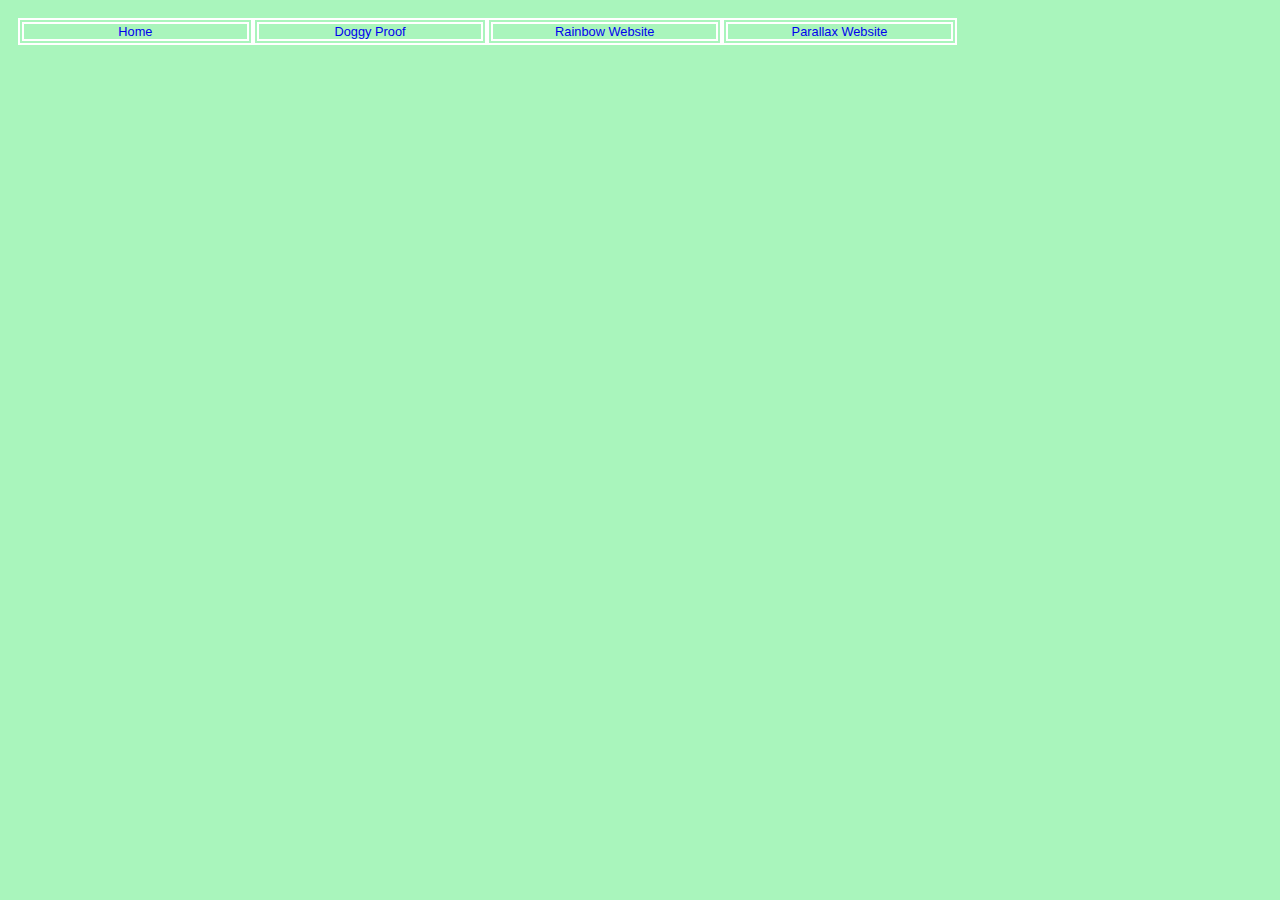
<file: index.html>
<!DOCTYPE html>
<html>
<head>
  <title>Portfolio Website</title>
  <link href="style3.css" rel="stylesheet">
</head>
<body>
<ul id="navigation">
  <li><a href="index.html">Home</a></li>
  <li><a href="https://cdn.rawgit.com/KatieG511/Final-Project/master/DoggyProof-master%206/Dogintro.html">Doggy Proof</a></li>
  <li><a href="https://cdn.rawgit.com/KatieG511/Final-Project/master/First%20Website/Intro.html">Rainbow Website</a></li> 
  <li><a href="https://cdn.rawgit.com/KatieG511/Final-Project/master/Parallax%20Demo%20website/index.html">Parallax Website</a></li>
</body> 
</html>
</file>
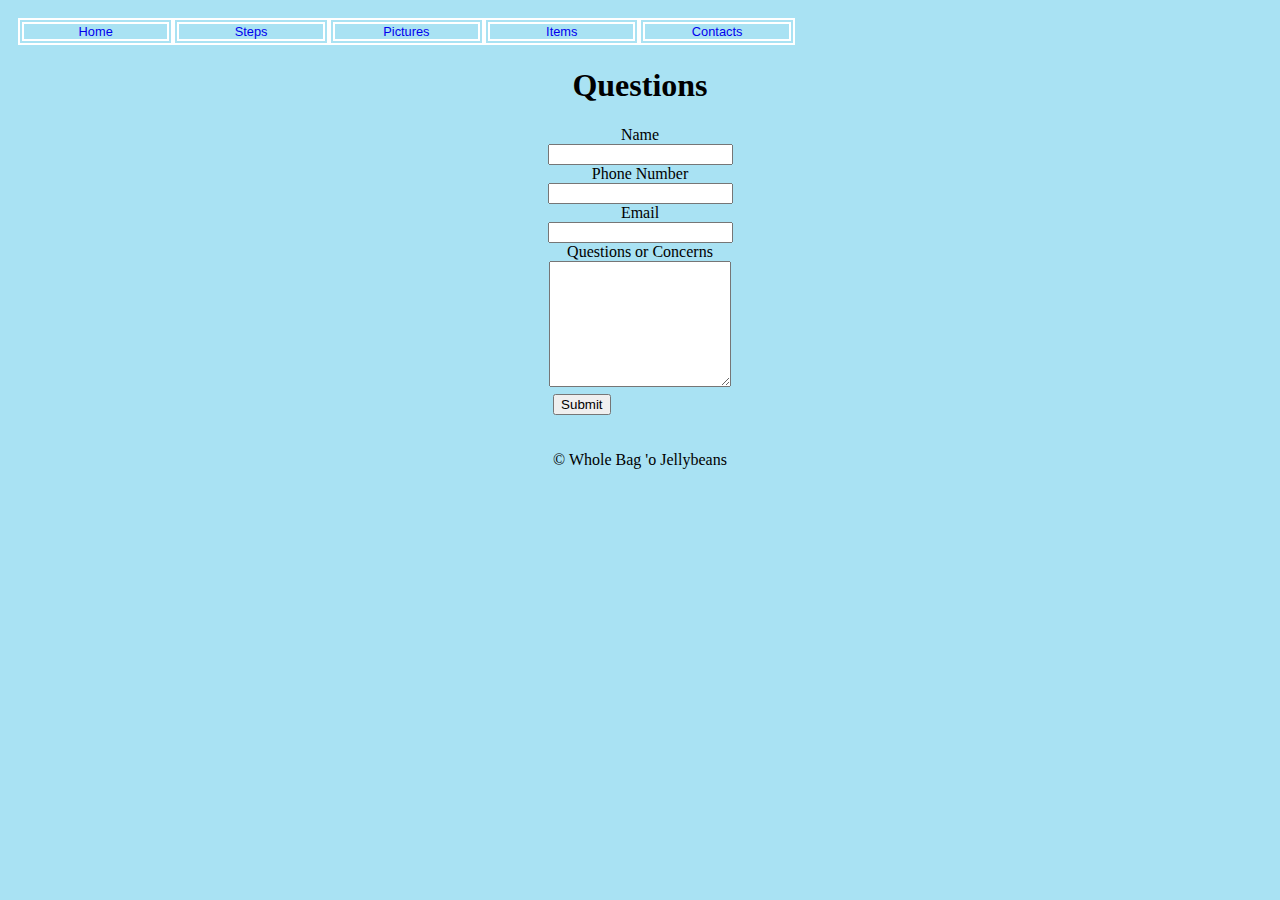
<file: DoggyProof-master 6/contacts2.html>
<!DOCTYPE html>
<html>
<head>
<title>How to: Puppy-proof</title>
<link href= "style2.css" rel= "stylesheet">
<link rel="shortcut icon" type="image/png" href="favicon.ico">
<meta name="description" content="Make sure your puppy is safe!">
<meta name="keywords" content="Puppy, dogs, safe, safety, chords, plants, sharp, items, animals, happy, pets, food, chew toy, toes">
<meta name="author" content="Group">

</head>

<center>
	
<body>
	
<ul id="navigation">
	<li><a href= "Dogintro.html">Home</a></Li>
	<li><a href= "Steps2.html">Steps</a></Li>
	<li><a href= "pictures2.html">Pictures</a></Li>
	<li><a href= "items2.html">Items</a></Li>
	<li><a href= "contacts2.html">Contacts</a></Li>
</ul>

<br>

<div class="ss-form-container"><div class="ss-header-image-container"><div class="ss-header-image-image"><div class="ss-header-image-sizer"></div></div></div>
<div class="ss-top-of-page"><div class="ss-form-heading"><h1 class="ss-form-title" dir="ltr">Questions</h1>


</div></div>
<div class="ss-form"><form action="https://docs.google.com/a/paduaacademy.org/forms/d/1UUrKlU2AusqHazXUTTmM4OQa4vjOKc9ziJuPQ4-FYgM/formResponse" method="POST" id="ss-form" target="secret-frame" onsubmit=""><ol role="list" class="ss-question-list" style="padding-left: 0">
<div class="ss-form-question errorbox-good" role="listitem">
<div dir="auto" class="ss-item  ss-text"><div class="ss-form-entry">
<label class="ss-q-item-label" for="entry_1301044403"><div class="ss-q-title">Name
</div>

<div class="ss-q-help ss-secondary-text" dir="auto"></div></label>
<input type="text" name="entry.1301044403" value="" class="ss-q-short" id="entry_1301044403" dir="auto" aria-label="Name  " title="">
<div class="error-message" id="1568312972_errorMessage"></div>
</div></div></div> <div class="ss-form-question errorbox-good" role="listitem">
<div dir="auto" class="ss-item  ss-text"><div class="ss-form-entry">
<label class="ss-q-item-label" for="entry_1624941778"><div class="ss-q-title">Phone Number 
</div>

<div class="ss-q-help ss-secondary-text" dir="auto"></div></label>
<input type="text" name="entry.1624941778" value="" class="ss-q-short" id="entry_1624941778" dir="auto" aria-label="Phone Number   " title="">
<div class="error-message" id="1723858141_errorMessage"></div>
</div></div></div> <div class="ss-form-question errorbox-good" role="listitem">
<div dir="auto" class="ss-item  ss-text"><div class="ss-form-entry">
<label class="ss-q-item-label" for="entry_1916997714"><div class="ss-q-title">Email 
</div>

<div class="ss-q-help ss-secondary-text" dir="auto"></div></label>
<input type="text" name="entry.1916997714" value="" class="ss-q-short" id="entry_1916997714" dir="auto" aria-label="Email   " title="">
<div class="error-message" id="1772766145_errorMessage"></div>
</div></div></div> <div class="ss-form-question errorbox-good" role="listitem">
<div dir="auto" class="ss-item  ss-paragraph-text"><div class="ss-form-entry">
<label class="ss-q-item-label" for="entry_1322889470"><div class="ss-q-title">Questions or Concerns 
</div>

<div class="ss-q-help ss-secondary-text" dir="auto"></div></label>
<textarea name="entry.1322889470" rows="8" cols="0" class="ss-q-long" id="entry_1322889470" dir="auto" aria-label="Questions or Concerns   "></textarea>
<div class="error-message" id="98046055_errorMessage"></div>

</div></div></div>

<input type="hidden" name="draftResponse" value="[,,&quot;-4720216091326718635&quot;]
">
<input type="hidden" name="pageHistory" value="0">

<input type="hidden" name="fvv" value="0">


<input type="hidden" name="fbzx" value="-4720216091326718635">

<div class="ss-item ss-navigate"><table id="navigation-table"><tbody><tr><td class="ss-form-entry goog-inline-block" id="navigation-buttons" dir="ltr">
<input type="submit" name="submit" value="Submit" id="ss-submit" class="jfk-button jfk-button-action ">


<!-- Form Redirect -->

<!-- Hidden iframe -->
<iframe name="secret-frame" width="0" height="0" border="0" style="display: none;"></iframe>

<!-- Script to redirect to a custom page -->
<script>
// replace "ss-submit" with the ID of your submit button
document.getElementById("ss-submit").addEventListener("click", function(){
  // adds a delay because the results page loads before the form has a chance to submit
  setTimeout(function() {
    // replace the url in quotes below to where you want to the user to be redirected to
    window.location = "response.html";
  }, 1000);
});

</script>



<br>
<br>
<br>

<footer>
&copy; Whole Bag 'o Jellybeans
</footer>
</body>
</center>
</html>
</file>
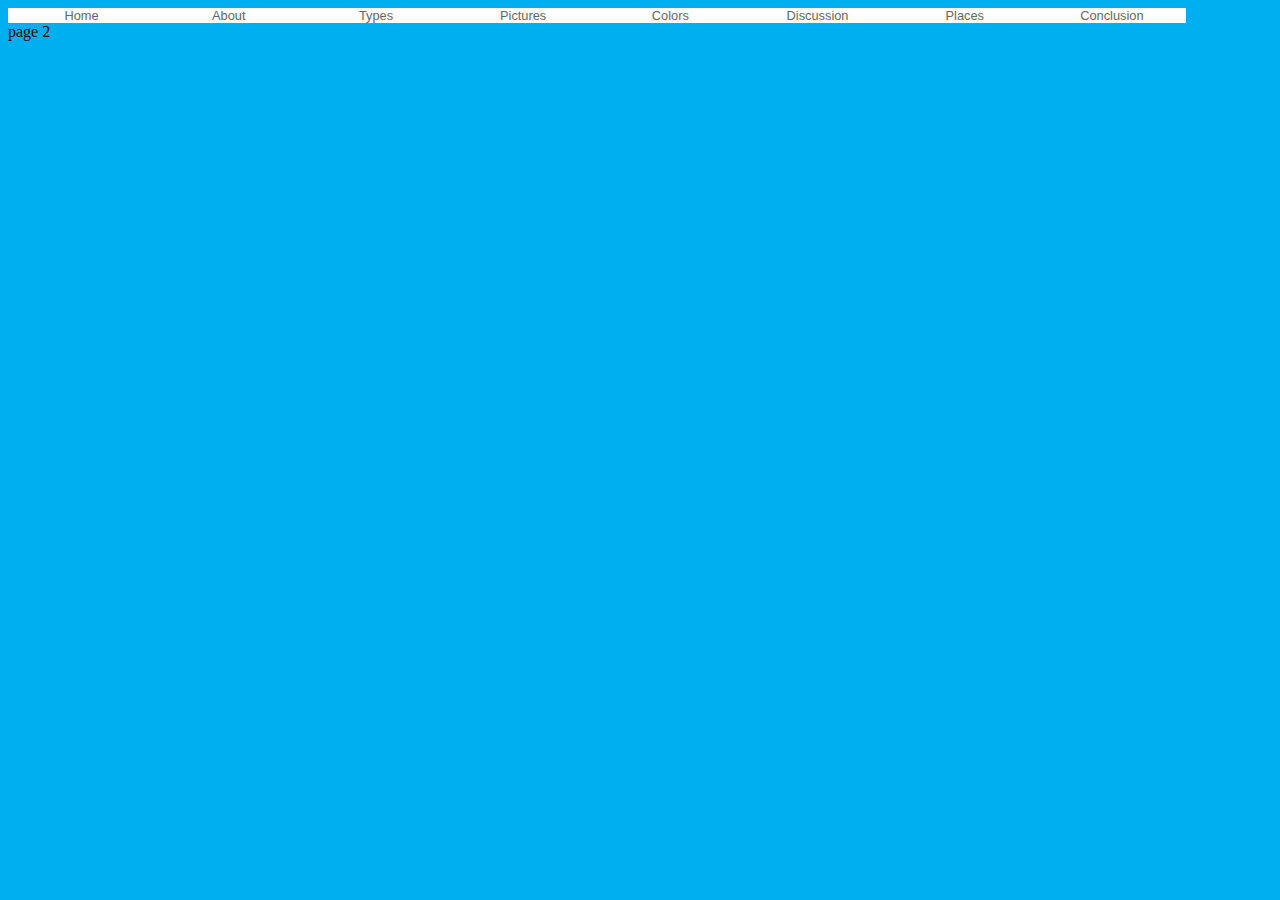
<file: First Website/About.html>
<!DOCTYPE html>
<html>
<head>
<title>Rainbows</title>
<link href="style.css" rel="stylesheet">
<link rel="shortcut icon" type="image/png" href="favicon (1).ico">
<meta name="description" content="Interested in rainbows? Here you will find how they work, different types of rainbows, and more">
<meta name="keywords" content="rainbow, cloud, gold, leprechaun, sky, blue, heaven, light, colors, spectrum, pot, pot of gold, red, green, orange, yellow, blue, indigo, violet roygbiv">
<meta name="author" content="Katie Giardinelli">
</head>
<body>
<ul id="navigation">
	<li><a href="intro.html">Home</a></li>
	<li><a href="about.html">About</a></li>
	<li><a href="types.html">Types</a></li>
	<li><a href="pictures.html">Pictures</a></li>
	<li><a href="colors.html">Colors</a></li>
	<li><a href="discussion.html">Discussion</a></li>
	<li><a href="where.html">Places</a></li>
	<li><a href="conclusion.html">Conclusion</a></li>
</ul>

page 2
</body>

</html>
</file>
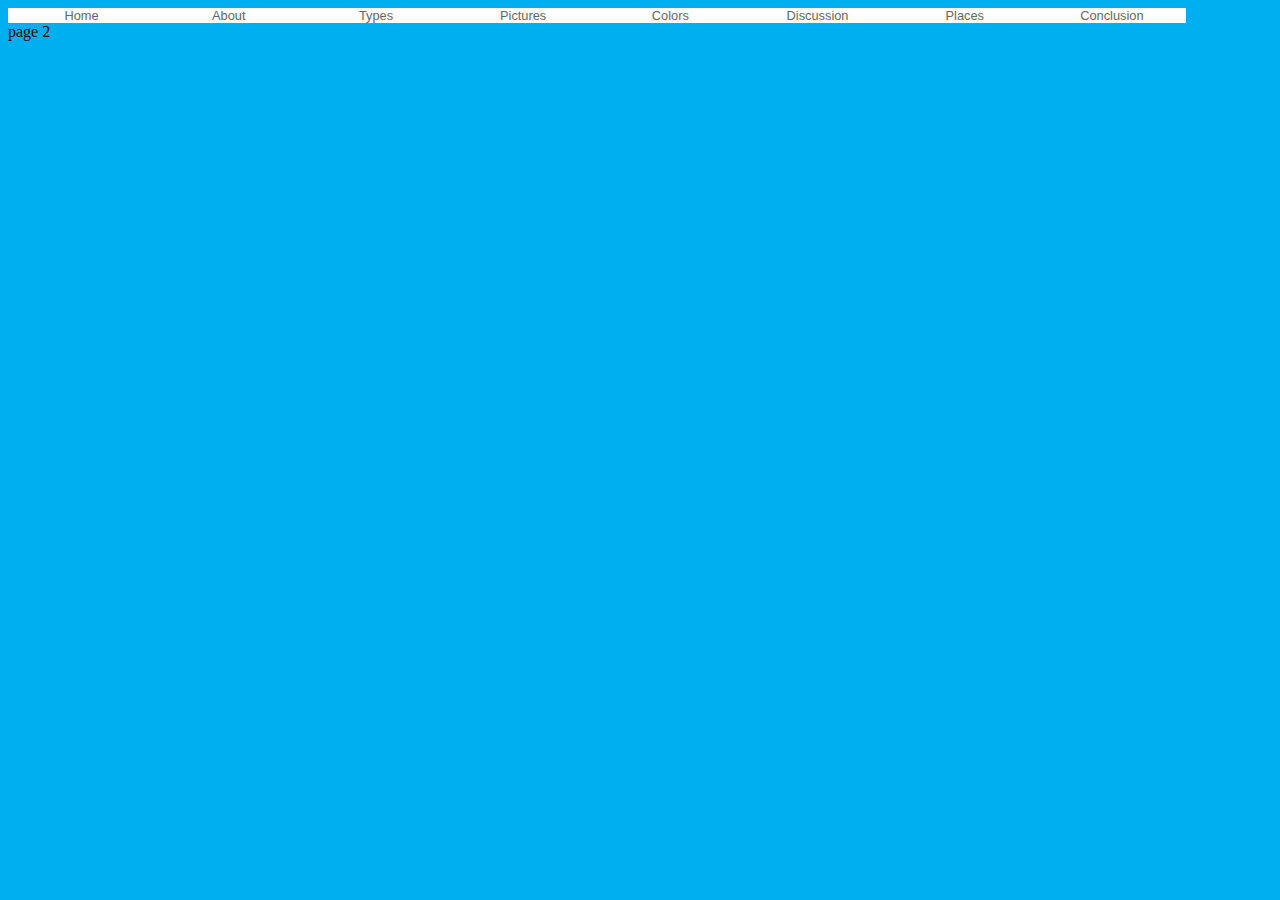
<file: First Website/about.html>
<!DOCTYPE html>
<html>
<head>
<title>Rainbows</title>
<link href="style.css" rel="stylesheet">
<link rel="shortcut icon" type="image/png" href="favicon (1).ico">
<meta name="description" content="Interested in rainbows? Here you will find how they work, different types of rainbows, and more">
<meta name="keywords" content="rainbow, cloud, gold, leprechaun, sky, blue, heaven, light, colors, spectrum, pot, pot of gold, red, green, orange, yellow, blue, indigo, violet roygbiv">
<meta name="author" content="Katie Giardinelli">
</head>
<body>
<ul id="navigation">
	<li><a href="intro.html">Home</a></li>
	<li><a href="about.html">About</a></li>
	<li><a href="types.html">Types</a></li>
	<li><a href="pictures.html">Pictures</a></li>
	<li><a href="colors.html">Colors</a></li>
	<li><a href="discussion.html">Discussion</a></li>
	<li><a href="where.html">Places</a></li>
	<li><a href="conclusion.html">Conclusion</a></li>
</ul>

page 2
</body>

</html>
</file>
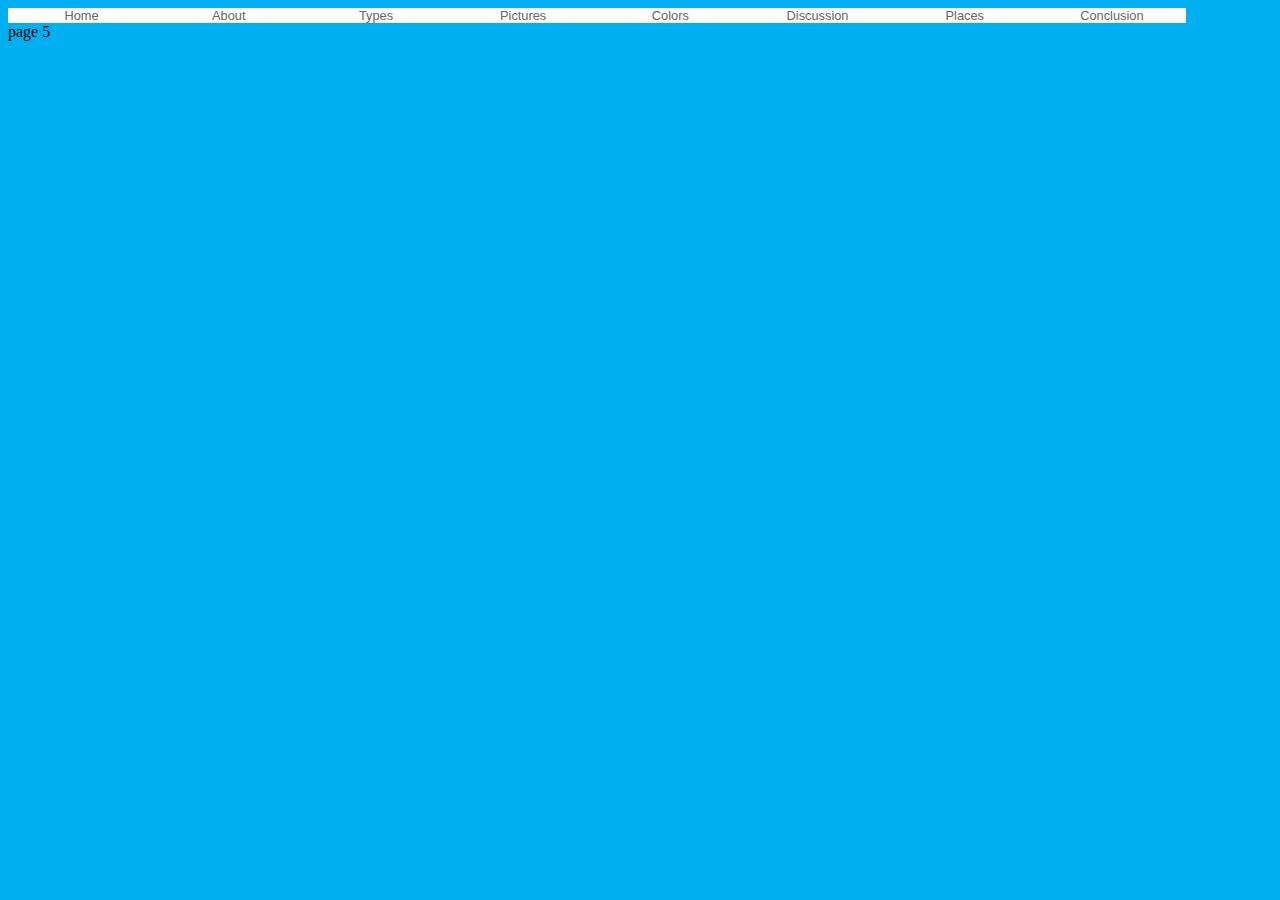
<file: First Website/colors.html>
<!DOCTYPE html>
<html>
<head>
<title>Rainbows</title>
<link href="style.css" rel="stylesheet">
<link rel="shortcut icon" type="image/png" href="favicon (1).ico">
<meta name="description" content="Interested in rainbows? Here you will find how they work, different types of rainbows, and more">
<meta name="keywords" content="rainbow, cloud, gold, leprechaun, sky, blue, heaven, light, colors, spectrum, pot, pot of gold, red, green, orange, yellow, blue, indigo, violet roygbiv">
<meta name="author" content="Katie Giardinelli">
</head>
<body>
<ul id="navigation">
	<li><a href="intro.html">Home</a></li>
	<li><a href="about.html">About</a></li>
	<li><a href="types.html">Types</a></li>
	<li><a href="pictures.html">Pictures</a></li>
	<li><a href="colors.html">Colors</a></li>
	<li><a href="discussion.html">Discussion</a></li>
	<li><a href="where.html">Places</a></li>
	<li><a href="conclusion.html">Conclusion</a></li>
</ul>

page 5

</body>

</html>
</file>
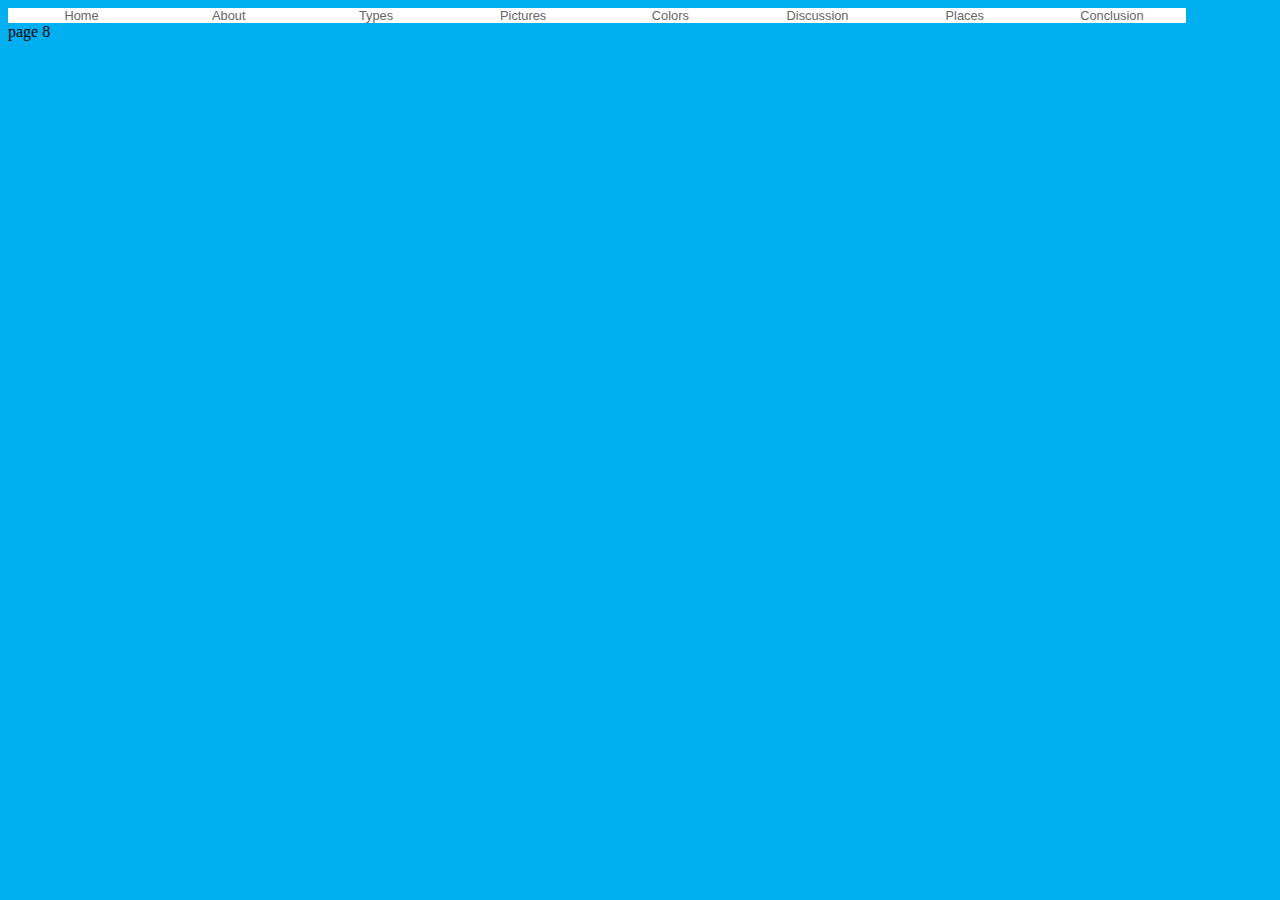
<file: First Website/Conclusion.html>
<!DOCTYPE html>
<html>
<head>
<title>Rainbows</title>
<link href="style.css" rel="stylesheet">
<link rel="shortcut icon" type="image/png" href="favicon (1).ico">
<meta name="description" content="Interested in rainbows? Here you will find how they work, different types of rainbows, and more">
<meta name="keywords" content="rainbow, cloud, gold, leprechaun, sky, blue, heaven, light, colors, spectrum, pot, pot of gold, red, green, orange, yellow, blue, indigo, violet roygbiv">
<meta name="author" content="Katie Giardinelli">
</head>
<body>
<ul id="navigation">
	<li><a href="intro.html">Home</a></li>
	<li><a href="about.html">About</a></li>
	<li><a href="types.html">Types</a></li>
	<li><a href="pictures.html">Pictures</a></li>
	<li><a href="colors.html">Colors</a></li>
	<li><a href="discussion.html">Discussion</a></li>
	<li><a href="where.html">Places</a></li>
	<li><a href="conclusion.html">Conclusion</a></li>
</ul>

page 8

</body>

</html>
</file>
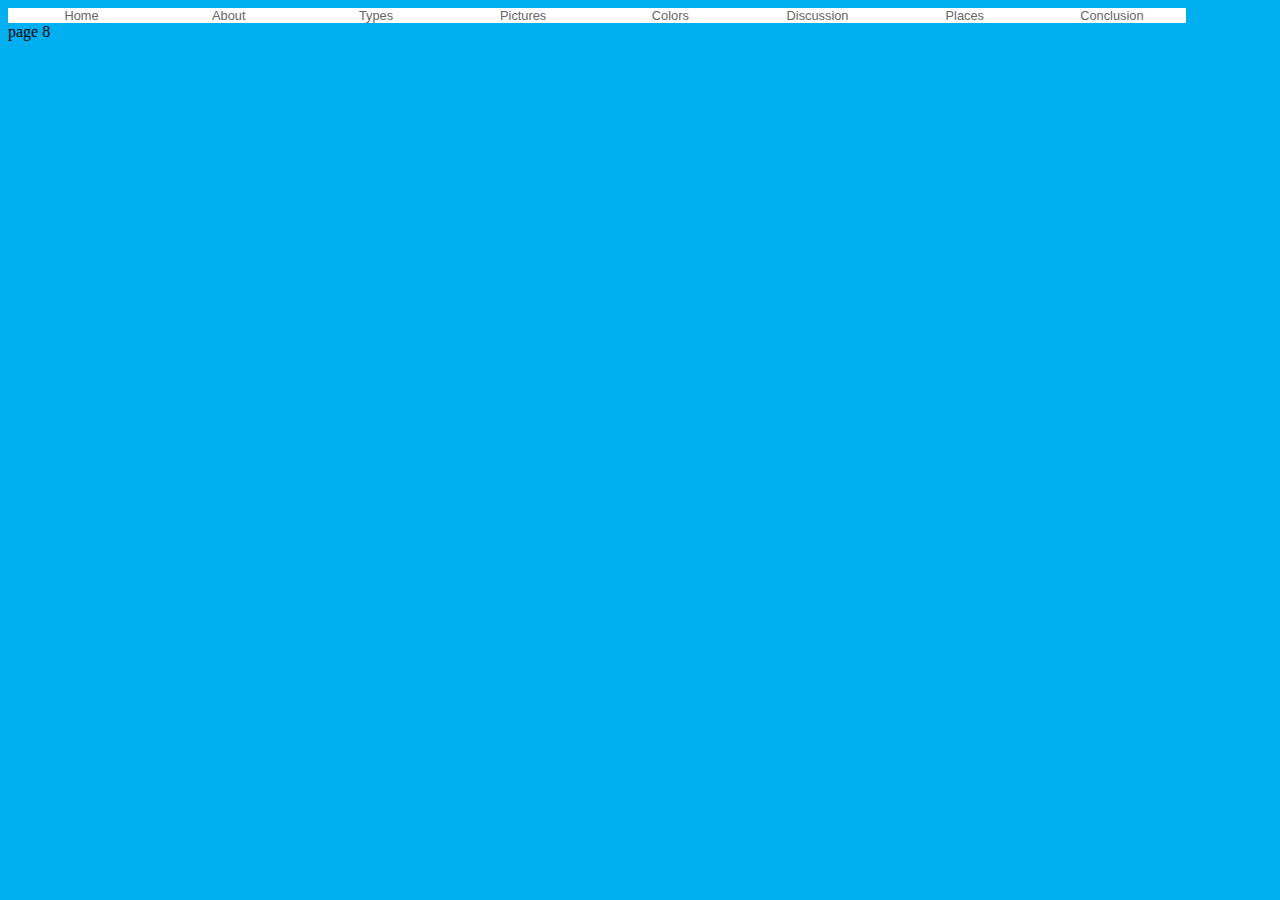
<file: First Website/conclusion.html>
<!DOCTYPE html>
<html>
<head>
<title>Rainbows</title>
<link href="style.css" rel="stylesheet">
<link rel="shortcut icon" type="image/png" href="favicon (1).ico">
<meta name="description" content="Interested in rainbows? Here you will find how they work, different types of rainbows, and more">
<meta name="keywords" content="rainbow, cloud, gold, leprechaun, sky, blue, heaven, light, colors, spectrum, pot, pot of gold, red, green, orange, yellow, blue, indigo, violet roygbiv">
<meta name="author" content="Katie Giardinelli">
</head>
<body>
<ul id="navigation">
	<li><a href="intro.html">Home</a></li>
	<li><a href="about.html">About</a></li>
	<li><a href="types.html">Types</a></li>
	<li><a href="pictures.html">Pictures</a></li>
	<li><a href="colors.html">Colors</a></li>
	<li><a href="discussion.html">Discussion</a></li>
	<li><a href="where.html">Places</a></li>
	<li><a href="conclusion.html">Conclusion</a></li>
</ul>

page 8

</body>

</html>
</file>
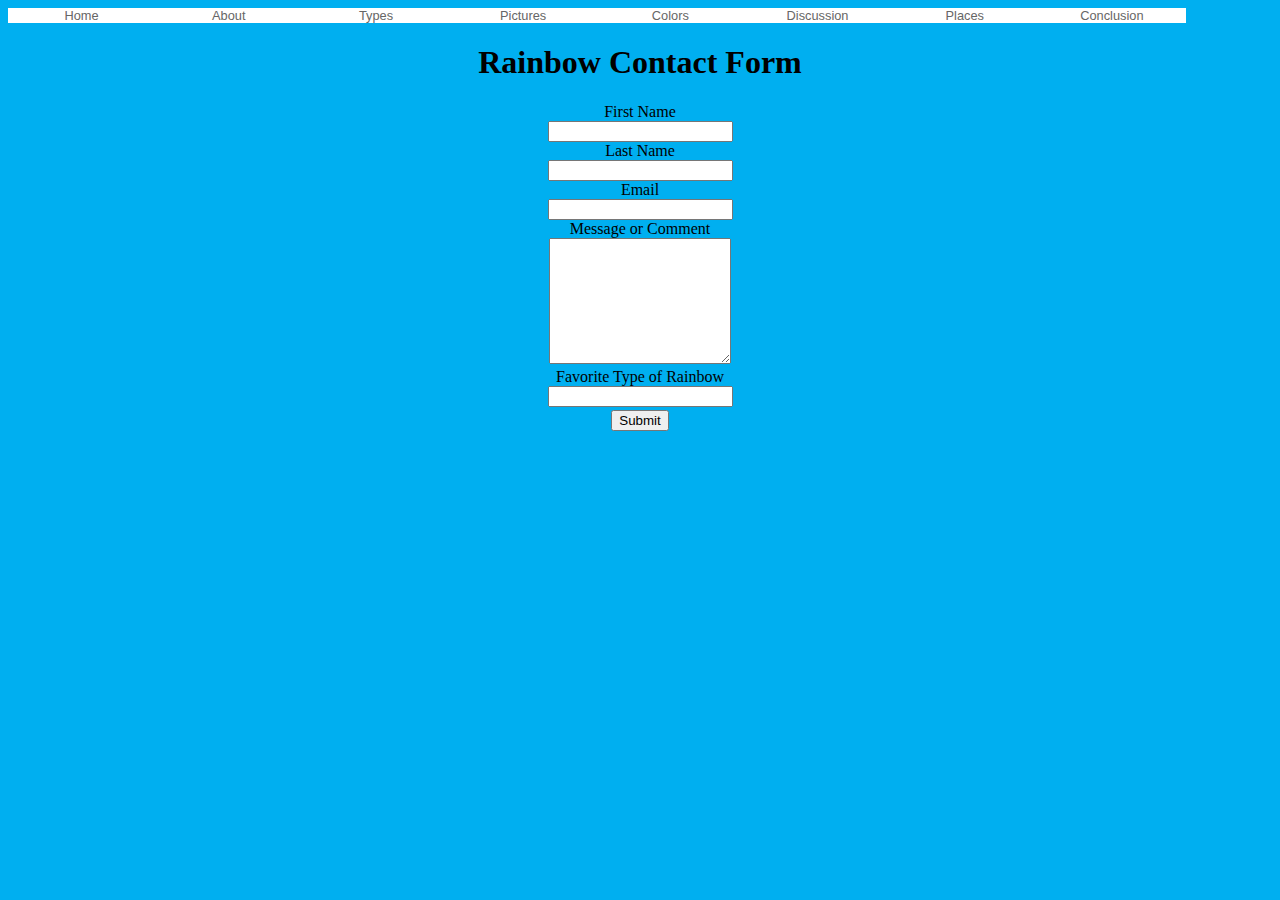
<file: First Website/Discussion.html>
<!DOCTYPE html>
<html>
<head>
<title>Rainbows</title>
<link href="style.css" rel="stylesheet">
<link rel="shortcut icon" type="image/png" href="favicon (1).ico">
<meta name="description" content="Interested in rainbows? Here you will find how they work, different types of rainbows, and more">
<meta name="keywords" content="rainbow, cloud, gold, leprechaun, sky, blue, heaven, light, colors, spectrum, pot, pot of gold, red, green, orange, yellow, blue, indigo, violet roygbiv">
<meta name="author" content="Katie Giardinelli">
</head>
<body>
<ul id="navigation">
	<li><a href="intro.html">Home</a></li>
	<li><a href="about.html">About</a></li>
	<li><a href="types.html">Types</a></li>
	<li><a href="pictures.html">Pictures</a></li>
	<li><a href="colors.html">Colors</a></li>
	<li><a href="discussion.html">Discussion</a></li>
	<li><a href="where.html">Places</a></li>
	<li><a href="conclusion.html">Conclusion</a></li>
</ul>
<center>
<div class="ss-form-container"><div class="ss-header-image-container"><div class="ss-header-image-image"><div class="ss-header-image-sizer"></div></div></div>
<div class="ss-top-of-page"><div class="ss-form-heading"><h1 class="ss-form-title" dir="ltr">Rainbow Contact Form </h1>


</div></div>
<div class="ss-form"><form action="https://docs.google.com/a/paduaacademy.org/forms/d/1YqcEzt5SSS9bMgDlNZQTEKyoR_VT8MDUV4DA_879h1Y/formResponse" method="POST" id="ss-form" target="secret-frame" onsubmit=""><ol role="list" class="ss-question-list" style="padding-left: 0">
<div class="ss-form-question errorbox-good" role="listitem">
<div dir="auto" class="ss-item  ss-text"><div class="ss-form-entry">
<label class="ss-q-item-label" for="entry_318525232"><div class="ss-q-title">First Name
</div>
<div class="ss-q-help ss-secondary-text" dir="auto"></div></label>
<input type="text" name="entry.318525232" value="" class="ss-q-short" id="entry_318525232" dir="auto" aria-label="First Name  " title="">
<div class="error-message" id="619794113_errorMessage"></div>

</div></div></div> <div class="ss-form-question errorbox-good" role="listitem">
<div dir="auto" class="ss-item  ss-text"><div class="ss-form-entry">
<label class="ss-q-item-label" for="entry_1975135339"><div class="ss-q-title">Last Name
</div>
<div class="ss-q-help ss-secondary-text" dir="auto"></div></label>
<input type="text" name="entry.1975135339" value="" class="ss-q-short valid" id="entry_1975135339" dir="auto" aria-label="Last Name  " title="">
<div class="error-message" id="1847454483_errorMessage"></div>

</div></div></div> <div class="ss-form-question errorbox-good" role="listitem">
<div dir="auto" class="ss-item  ss-text"><div class="ss-form-entry">
<label class="ss-q-item-label" for="entry_847345769"><div class="ss-q-title">Email
</div>
<div class="ss-q-help ss-secondary-text" dir="auto"></div></label>
<input type="text" name="entry.847345769" value="" class="ss-q-short" id="entry_847345769" dir="auto" aria-label="Email  " title="">
<div class="error-message" id="1886329750_errorMessage"></div>

</div></div></div> <div class="ss-form-question errorbox-good" role="listitem">
<div dir="auto" class="ss-item  ss-paragraph-text"><div class="ss-form-entry">
<label class="ss-q-item-label" for="entry_1171241748"><div class="ss-q-title">Message or Comment
</div>
<div class="ss-q-help ss-secondary-text" dir="auto"></div></label>
<textarea name="entry.1171241748" rows="8" cols="0" class="ss-q-long" id="entry_1171241748" dir="auto" aria-label="Message or Comment  "></textarea>
<div class="error-message" id="786636067_errorMessage"></div>

</div></div></div> <div class="ss-form-question errorbox-good" role="listitem">
<div dir="auto" class="ss-item  ss-text"><div class="ss-form-entry">
<label class="ss-q-item-label" for="entry_1756950190"><div class="ss-q-title">Favorite Type of Rainbow
</div>
<div class="ss-q-help ss-secondary-text" dir="auto"></div></label>
<input type="text" name="entry.1756950190" value="" class="ss-q-short" id="entry_1756950190" dir="auto" aria-label="Favorite Type of Rainbow  " title="">
<div class="error-message" id="1001075951_errorMessage"></div>

</div></div></div>
<input type="hidden" name="draftResponse" value="[,,&quot;-2613321708448378322&quot;]
">
<input type="hidden" name="pageHistory" value="0">

<input type="hidden" name="fvv" value="0">


<input type="hidden" name="fbzx" value="-2613321708448378322">

<div class="ss-item ss-navigate"><table id="navigation-table"><tbody><tr><td class="ss-form-entry goog-inline-block" id="navigation-buttons" dir="ltr">
<input type="submit" name="submit" value="Submit" id="ss-submit" class="jfk-button jfk-button-action ">

</center>

<!-- Hidden iframe -->
<iframe name="secret-frame" width="0" height="0" border="0" style="display: none;"></iframe>

<!-- Script to redirect to a custom page -->
<script>
// replace "ss-submit" with the ID of your submit button
document.getElementById("ss-submit").addEventListener("click", function(){
  // adds a delay because the results page loads before the form has a chance to submit
  setTimeout(function() {
    // replace the url in quotes below to where you want to the user to be redirected to
    window.location = "response.html";
  }, 1000);
});
</script>

</body>

</html>
</file>
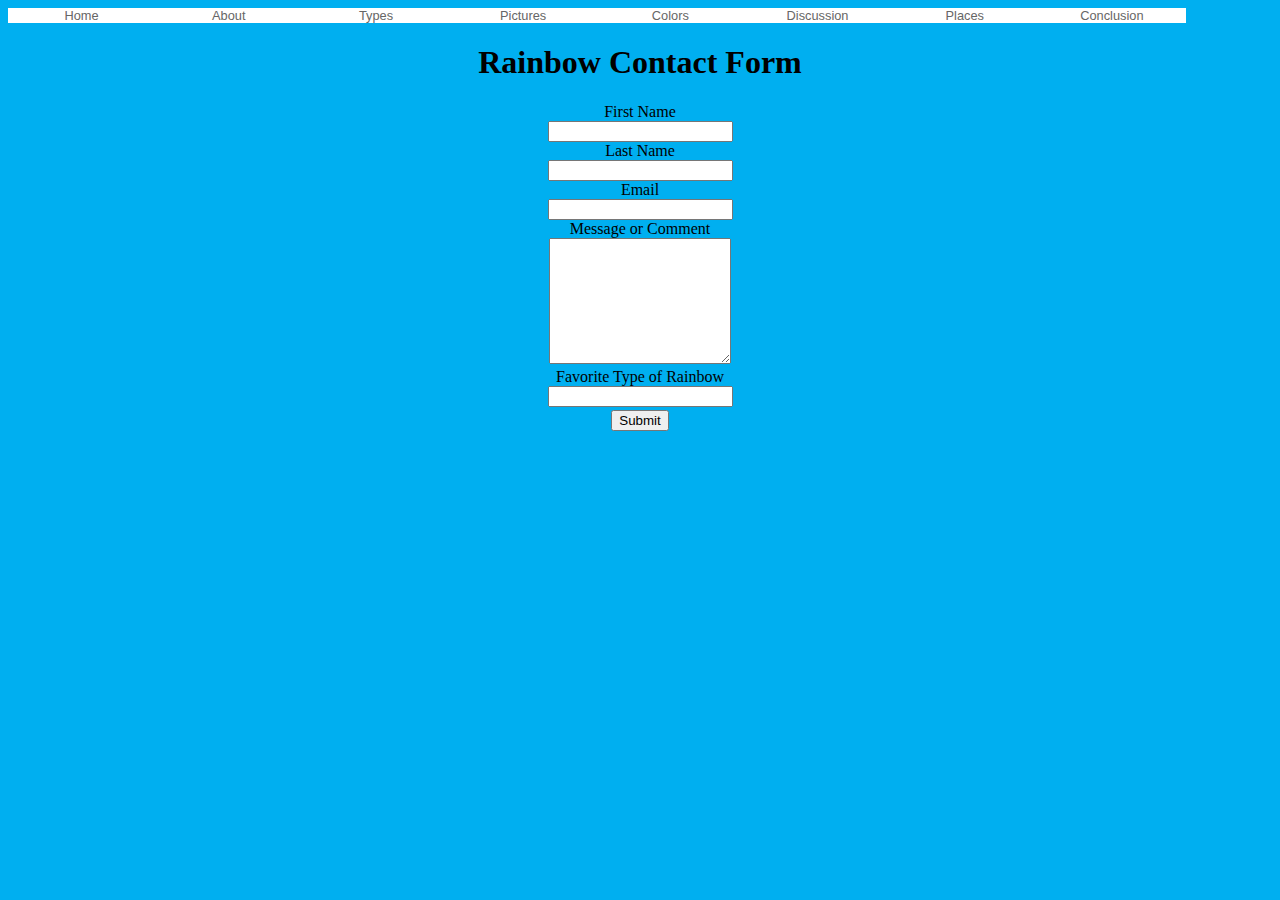
<file: First Website/discussion.html>
<!DOCTYPE html>
<html>
<head>
<title>Rainbows</title>
<link href="style.css" rel="stylesheet">
<link rel="shortcut icon" type="image/png" href="favicon (1).ico">
<meta name="description" content="Interested in rainbows? Here you will find how they work, different types of rainbows, and more">
<meta name="keywords" content="rainbow, cloud, gold, leprechaun, sky, blue, heaven, light, colors, spectrum, pot, pot of gold, red, green, orange, yellow, blue, indigo, violet roygbiv">
<meta name="author" content="Katie Giardinelli">
</head>
<body>
<ul id="navigation">
	<li><a href="intro.html">Home</a></li>
	<li><a href="about.html">About</a></li>
	<li><a href="types.html">Types</a></li>
	<li><a href="pictures.html">Pictures</a></li>
	<li><a href="colors.html">Colors</a></li>
	<li><a href="discussion.html">Discussion</a></li>
	<li><a href="where.html">Places</a></li>
	<li><a href="conclusion.html">Conclusion</a></li>
</ul>
<center>
<div class="ss-form-container"><div class="ss-header-image-container"><div class="ss-header-image-image"><div class="ss-header-image-sizer"></div></div></div>
<div class="ss-top-of-page"><div class="ss-form-heading"><h1 class="ss-form-title" dir="ltr">Rainbow Contact Form </h1>


</div></div>
<div class="ss-form"><form action="https://docs.google.com/a/paduaacademy.org/forms/d/1YqcEzt5SSS9bMgDlNZQTEKyoR_VT8MDUV4DA_879h1Y/formResponse" method="POST" id="ss-form" target="secret-frame" onsubmit=""><ol role="list" class="ss-question-list" style="padding-left: 0">
<div class="ss-form-question errorbox-good" role="listitem">
<div dir="auto" class="ss-item  ss-text"><div class="ss-form-entry">
<label class="ss-q-item-label" for="entry_318525232"><div class="ss-q-title">First Name
</div>
<div class="ss-q-help ss-secondary-text" dir="auto"></div></label>
<input type="text" name="entry.318525232" value="" class="ss-q-short" id="entry_318525232" dir="auto" aria-label="First Name  " title="">
<div class="error-message" id="619794113_errorMessage"></div>

</div></div></div> <div class="ss-form-question errorbox-good" role="listitem">
<div dir="auto" class="ss-item  ss-text"><div class="ss-form-entry">
<label class="ss-q-item-label" for="entry_1975135339"><div class="ss-q-title">Last Name
</div>
<div class="ss-q-help ss-secondary-text" dir="auto"></div></label>
<input type="text" name="entry.1975135339" value="" class="ss-q-short valid" id="entry_1975135339" dir="auto" aria-label="Last Name  " title="">
<div class="error-message" id="1847454483_errorMessage"></div>

</div></div></div> <div class="ss-form-question errorbox-good" role="listitem">
<div dir="auto" class="ss-item  ss-text"><div class="ss-form-entry">
<label class="ss-q-item-label" for="entry_847345769"><div class="ss-q-title">Email
</div>
<div class="ss-q-help ss-secondary-text" dir="auto"></div></label>
<input type="text" name="entry.847345769" value="" class="ss-q-short" id="entry_847345769" dir="auto" aria-label="Email  " title="">
<div class="error-message" id="1886329750_errorMessage"></div>

</div></div></div> <div class="ss-form-question errorbox-good" role="listitem">
<div dir="auto" class="ss-item  ss-paragraph-text"><div class="ss-form-entry">
<label class="ss-q-item-label" for="entry_1171241748"><div class="ss-q-title">Message or Comment
</div>
<div class="ss-q-help ss-secondary-text" dir="auto"></div></label>
<textarea name="entry.1171241748" rows="8" cols="0" class="ss-q-long" id="entry_1171241748" dir="auto" aria-label="Message or Comment  "></textarea>
<div class="error-message" id="786636067_errorMessage"></div>

</div></div></div> <div class="ss-form-question errorbox-good" role="listitem">
<div dir="auto" class="ss-item  ss-text"><div class="ss-form-entry">
<label class="ss-q-item-label" for="entry_1756950190"><div class="ss-q-title">Favorite Type of Rainbow
</div>
<div class="ss-q-help ss-secondary-text" dir="auto"></div></label>
<input type="text" name="entry.1756950190" value="" class="ss-q-short" id="entry_1756950190" dir="auto" aria-label="Favorite Type of Rainbow  " title="">
<div class="error-message" id="1001075951_errorMessage"></div>

</div></div></div>
<input type="hidden" name="draftResponse" value="[,,&quot;-2613321708448378322&quot;]
">
<input type="hidden" name="pageHistory" value="0">

<input type="hidden" name="fvv" value="0">


<input type="hidden" name="fbzx" value="-2613321708448378322">

<div class="ss-item ss-navigate"><table id="navigation-table"><tbody><tr><td class="ss-form-entry goog-inline-block" id="navigation-buttons" dir="ltr">
<input type="submit" name="submit" value="Submit" id="ss-submit" class="jfk-button jfk-button-action ">

</center>

<!-- Hidden iframe -->
<iframe name="secret-frame" width="0" height="0" border="0" style="display: none;"></iframe>

<!-- Script to redirect to a custom page -->
<script>
// replace "ss-submit" with the ID of your submit button
document.getElementById("ss-submit").addEventListener("click", function(){
  // adds a delay because the results page loads before the form has a chance to submit
  setTimeout(function() {
    // replace the url in quotes below to where you want to the user to be redirected to
    window.location = "response.html";
  }, 1000);
});
</script>

</body>

</html>
</file>
<file: style3.css>
body {
background-color: #A9F5BC;
font-family: "Georgia";
}
#navigation {
	padding: 10px;
	margin: 0;
	}
#navigation li {
	display: inline; 
	float: left; 
	}
	
#big li {
	font-size: 2em;
	}

	/*
this is a comment
	*/
	
#navigation a, #navigation a:visited {
	display: block; 
	width: 17.4em;
	border: 6px double #ffffff;
	font-family: arial, verdana, sans-serif;
	font-size: 0.8em;
	text-align: center; 
	text-decoration:none;
	}
	

	
#Puppy img {
	box-shadow: 8px 8px 10px #aaa
	}
	
#Forrest img {
	Border: 10px double #aaa;
	}

/*	
p::first-letter {
    color: #5F2496;
    font-size: xx-large;
}
*/

.dropdown {
	position: relative;
	display: inline-block;
	}
	
.dropdown-content {
	display: none; 
	position: absolute; 
	Background-color: #f9f9f9 
	min-width: 160 px;
	box-shadow: 0px 8px 16px 0px rgba(0,0,0,0.2);
	}
	
.dropdown:hover .dropdown-content {
	display: block;
	}
	
.desc {
	padding: 15 px;
	text-align: center; 
	} 
	
#navigation a:hover {
	color: #000000;
	background-color: #3e2b14
	}
	
#balloons1 img{
	box-shadow: 8px 89x 10px #7CCBE6
	}
	
#balloons2 img{
	border: 10px double #7CCBE6;
	}
	

}
Status API Training Shop Blog About
© 2016 GitHub, Inc. Terms Privacy Security Contact Help
</file>
<file: DoggyProof-master 6/style2.css>
body {
background-color: #A9E2F3;
font-family: "Georgia";
}
#navigation {
	padding: 10px;
	margin: 0;
	}
#navigation li {
	display: inline; 
	float: left; 
	}
	
#big li {
	font-size: 2em;
	}

	/*
this is a comment
	*/
	
#navigation a, #navigation a:visited {
	display: block; 
	width: 11.2em;
	border: 6px double #ffffff;
	font-family: arial, verdana, sans-serif;
	font-size: 0.8em;
	text-align: center; 
	text-decoration:none;
	}
	

	
#Puppy img {
	box-shadow: 8px 8px 10px #aaa
	}
	
#Forrest img {
	Border: 10px double #aaa;
	}

/*	
p::first-letter {
    color: #5F2496;
    font-size: xx-large;
}
*/

.dropdown {
	position: relative;
	display: inline-block;
	}
	
.dropdown-content {
	display: none; 
	position: absolute; 
	Background-color: #f9f9f9 
	min-width: 160 px;
	box-shadow: 0px 8px 16px 0px rgba(0,0,0,0.2);
	}
	
.dropdown:hover .dropdown-content {
	display: block;
	}
	
.desc {
	padding: 15 px;
	text-align: center; 
	} 
	
#navigation a:hover {
	color: #000000;
	background-color: #3e2b14
	}
	
#balloons1 img{
	box-shadow: 8px 89x 10px #7CCBE6
	}
	
#balloons2 img{
	border: 10px double #7CCBE6;
	}
	

}
/****************************************************

SLIDER!!!

*****************************************************/ 

@import url(http://fonts.googleapis.com/css?family=Varela+Round);

html, body { background: #FFFFFF url("http://codepen.io/images/classy_fabric.png"); }

.slides {
    padding: 0;
    width: 609px;
    height: 420px;
    display: block;
    margin: 0 auto;
    position: relative;
}

.slides * {
    user-select: none;
    -ms-user-select: none;
    -moz-user-select: none;
    -khtml-user-select: none;
    -webkit-user-select: none;
    -webkit-touch-callout: none;
}

.slides input { display: none; }

.slide-container { display: block; }

.slide {
    top: 0;
    opacity: 0;
    width: 609px;
    height: 420px;
    display: block;
    position: absolute;

    transform: scale(0);

    transition: all .7s ease-in-out;
}

.slide img {
    width: 100%;
    height: 100%;
}

.nav label {
    width: 200px;
    height: 100%;
    display: none;
    position: absolute;

	  opacity: 0;
    z-index: 9;
    cursor: pointer;

    transition: opacity .2s;

    color: #FFF;
    font-size: 156pt;
    text-align: center;
    line-height: 380px;
    font-family: "Varela Round", sans-serif;
    background-color: rgba(255, 255, 255, .3);
    text-shadow: 0px 0px 15px rgb(119, 119, 119);
}

.slide:hover + .nav label { opacity: 0.5; }

.nav label:hover { opacity: 1; }

.nav .next { right: 0; }

input:checked + .slide-container  .slide {
    opacity: 1;

    transform: scale(1);

    transition: opacity 1s ease-in-out;
}

input:checked + .slide-container .nav label { display: block; }

.nav-dots {
	width: 100%;
	bottom: 9px;
	height: 11px;
	display: block;
	position: absolute;
	text-align: center;
}

.nav-dots .nav-dot {
	top: -5px;
	width: 11px;
	height: 11px;
	margin: 0 4px;
	position: relative;
	border-radius: 100%;
	display: inline-block;
	background-color: rgba(0, 0, 0, 0.6);
}

.nav-dots .nav-dot:hover {
	cursor: pointer;
	background-color: rgba(0, 0, 0, 0.8);
}

input#img-1:checked ~ .nav-dots label#img-dot-1,
input#img-2:checked ~ .nav-dots label#img-dot-2,
input#img-3:checked ~ .nav-dots label#img-dot-3,
input#img-4:checked ~ .nav-dots label#img-dot-4,
input#img-5:checked ~ .nav-dots label#img-dot-5,
input#img-6:checked ~ .nav-dots label#img-dot-6 {
	background: rgba(0, 0, 0, 0.8);
}
</file>
<file: First Website/style.css>
body {
background-color: #00AFF0;
font-family: "Chalkduster"; 
}
#navigation {
	padding: 0;
	margin: 0;
	}
#navigation li {
	display: inline;
	float: left;
	} 
/* 
This is my css for my navigation bar
*/
#navigation a, #navigation a:visited {
	display: block;
	width: 11.5em;
	border: 3px single #400080;
	font-family: arial, verdana, sans-serif;
	font-size: 0.8em;
	text-align: center;
	text-decoration:none;
	background-color: #FFFFFF
	}
ul {
    list-style-type: none;
    margin: 0;
    padding: 0;
    overflow: hidden;
}

li {
    float: center;
}

li a {
    display: block;
    color: #666;
    text-align: center;
    padding: 0px;
    text-decoration: none;
}
</file>
